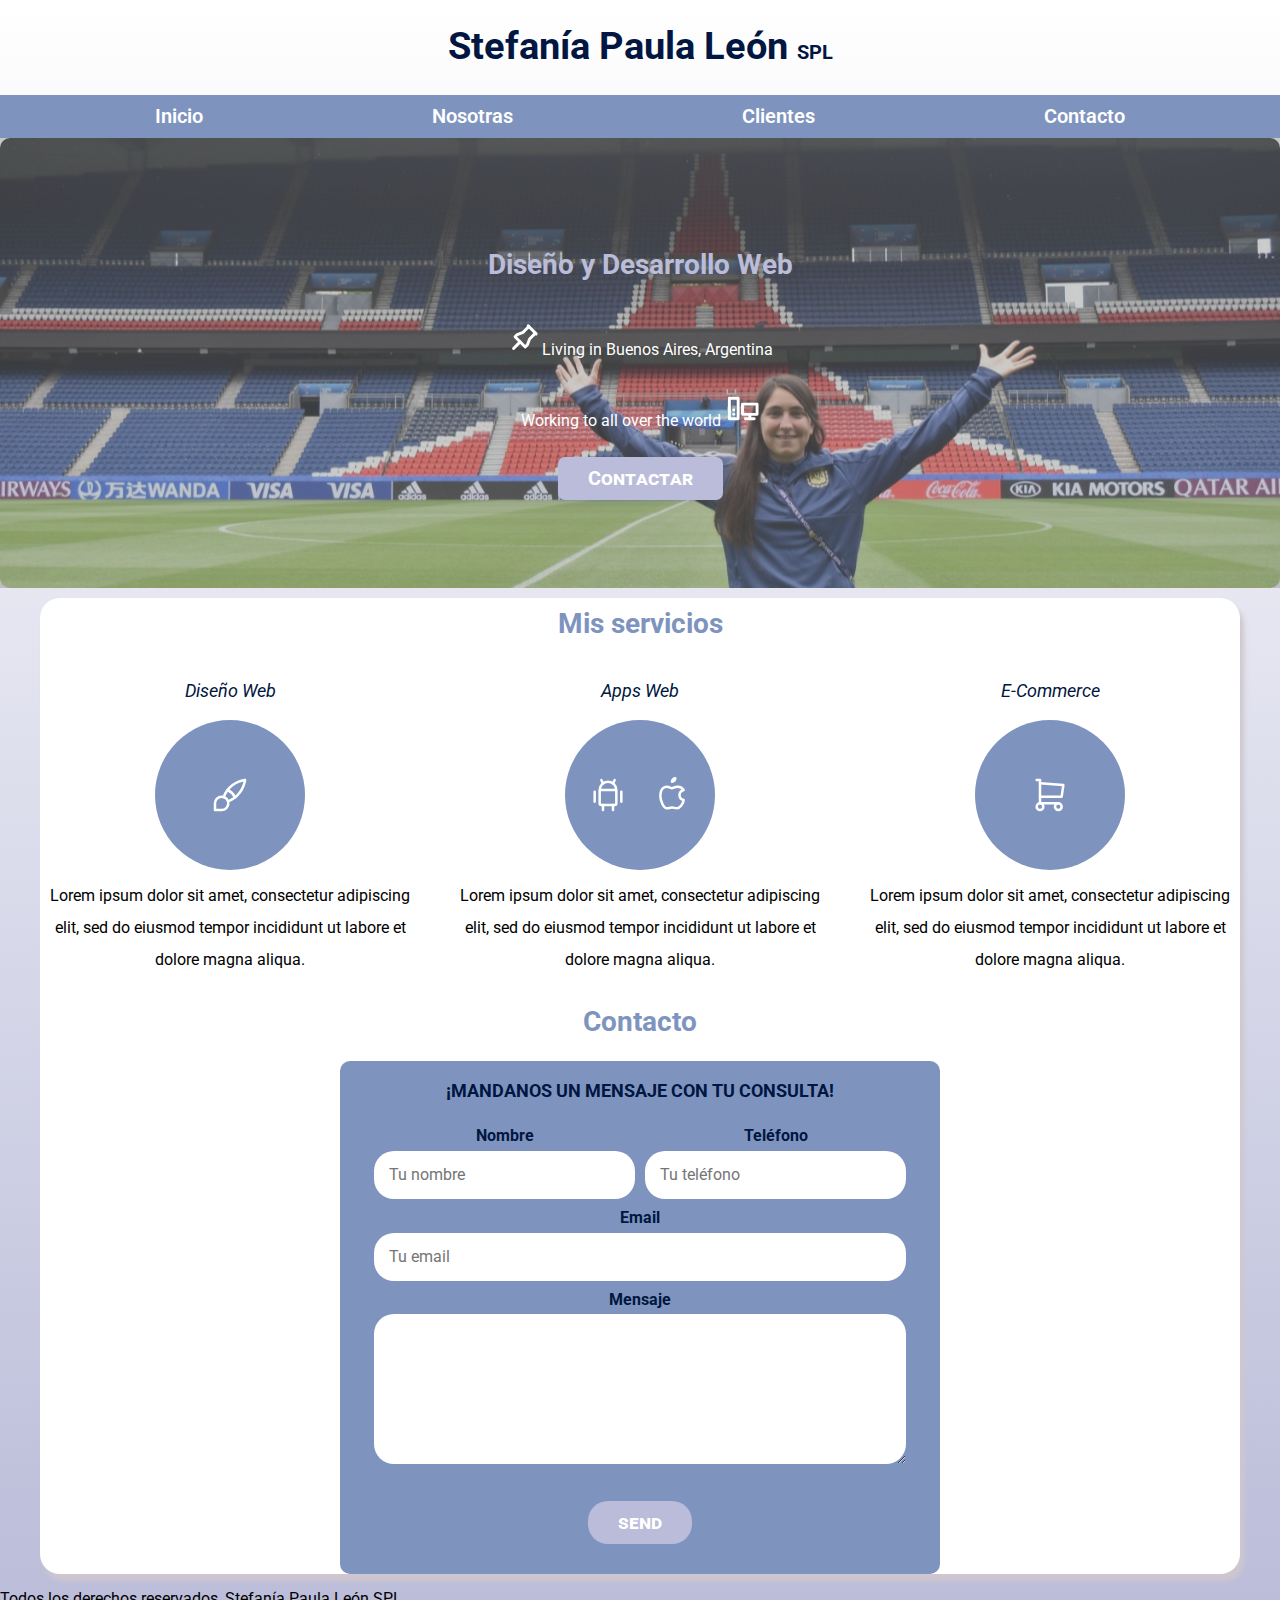
<file: index.html>
<!DOCTYPE html>
<html lang="en">
<head>
    <meta charset="UTF-8">
    <meta http-equiv="X-UA-Compatible" content="IE=edge">
    <meta name="viewport" content="width=device-width, initial-scale=1.0">
    <link rel="preload" href="css/normalize.css" as="style">
    <link rel="stylesheet" href="css/normalize.css">
    <link rel="stylesheet" href="https://fonts.googleapis.com/css?family=Roboto">
    <link rel="preload" href="css/styles.css" as="style">
    <link rel="stylesheet" href="css/styles.css">
    <title>Diseñador freelance</title>
</head>
<body>
    <header>
        <h1 class="titles">Stefanía Paula León <span>SPL</span></h1>
    </header>
    <div class="header-nav-bg">
        <nav class="header-nav container">
            <a href="#">Inicio</a>
            <a href="#">Nosotras</a>
            <a href="#">Clientes</a>
            <a href="#">Contacto</a>
        </nav>
    </div>
        
    <section class="hero">
        <div class="hero-content">            
            <h2 class="titles">Diseño y Desarrollo Web</h2>
            <p><svg xmlns="http://www.w3.org/2000/svg" class="icon icon-tabler icon-tabler-pin" width="35" height="35" viewBox="0 0 24 24" stroke-width="2" stroke="#ffffff" fill="none" stroke-linecap="round" stroke-linejoin="round">
                <path stroke="none" d="M0 0h24v24H0z" fill="none"/>
                <path d="M15 4.5l-4 4l-4 1.5l-1.5 1.5l7 7l1.5 -1.5l1.5 -4l4 -4" />
                <line x1="9" y1="15" x2="4.5" y2="19.5" />
                <line x1="14.5" y1="4" x2="20" y2="9.5" />
            </svg>Living in Buenos Aires, Argentina</p>
            <p>Working to all over the world <svg xmlns="http://www.w3.org/2000/svg" class="icon icon-tabler icon-tabler-devices-pc" width="35" height="35" viewBox="0 0 24 24" stroke-width="2" stroke="#ffffff" fill="none" stroke-linecap="round" stroke-linejoin="round">
                <path stroke="none" d="M0 0h24v24H0z" fill="none"></path>
                <path d="M3 5h6v14h-6z"></path>
                <path d="M12 9h10v7h-10z"></path>
                <path d="M14 19h6"></path>
                <path d="M17 16v3"></path>
                <path d="M6 13v.01"></path>
                <path d="M6 16v.01"></path>
             </svg></p>
            <a href="#" class="button">Contactar</a>
        </div>
    </section>

    <main class="container shadow">
        <h2>Mis servicios</h2>
        <div class="services">
            <section class="each-service">
                <h3>Diseño Web</h3>
                <div class="icons">
                    <svg xmlns="http://www.w3.org/2000/svg" class="icon icon-tabler icon-tabler-brush" width="40" height="40" viewBox="0 0 24 24" stroke-width="1.5" stroke="#ffffff" fill="none" stroke-linecap="round" stroke-linejoin="round">
                        <path stroke="none" d="M0 0h24v24H0z" fill="none"/>
                        <path d="M3 21v-4a4 4 0 1 1 4 4h-4" />
                        <path d="M21 3a16 16 0 0 0 -12.8 10.2" />
                        <path d="M21 3a16 16 0 0 1 -10.2 12.8" />
                        <path d="M10.6 9a9 9 0 0 1 4.4 4.4" />
                    </svg>
                </div>
                <p>Lorem ipsum dolor sit amet, consectetur adipiscing elit, sed do eiusmod tempor incididunt ut labore et dolore magna aliqua.</p>
            </section>

            <section class="each-service">
                <h3>Apps Web</h3>
                <div class="icons">
                    <svg xmlns="http://www.w3.org/2000/svg" class="icon icon-tabler icon-tabler-brand-android" width="40" height="40" viewBox="0 0 24 24" stroke-width="1.5" stroke="#ffffff" fill="none" stroke-linecap="round" stroke-linejoin="round">
                        <path stroke="none" d="M0 0h24v24H0z" fill="none"/>
                        <line x1="4" y1="10" x2="4" y2="16" />
                        <line x1="20" y1="10" x2="20" y2="16" />
                        <path d="M7 9h10v8a1 1 0 0 1 -1 1h-8a1 1 0 0 1 -1 -1v-8a5 5 0 0 1 10 0" />
                        <line x1="8" y1="3" x2="9" y2="5" />
                        <line x1="16" y1="3" x2="15" y2="5" />
                        <line x1="9" y1="18" x2="9" y2="21" />
                        <line x1="15" y1="18" x2="15" y2="21" />
                      </svg>
                    <svg xmlns="http://www.w3.org/2000/svg" class="icon icon-tabler icon-tabler-brand-apple" width="40" height="40" viewBox="0 0 24 24" stroke-width="1.5" stroke="#ffffff" fill="none" stroke-linecap="round" stroke-linejoin="round">
                        <path stroke="none" d="M0 0h24v24H0z" fill="none"/>
                        <path d="M9 7c-3 0 -4 3 -4 5.5c0 3 2 7.5 4 7.5c1.088 -.046 1.679 -.5 3 -.5c1.312 0 1.5 .5 3 .5s4 -3 4 -5c-.028 -.01 -2.472 -.403 -2.5 -3c-.019 -2.17 2.416 -2.954 2.5 -3c-1.023 -1.492 -2.951 -1.963 -3.5 -2c-1.433 -.111 -2.83 1 -3.5 1c-.68 0 -1.9 -1 -3 -1z" />
                        <path d="M12 4a2 2 0 0 0 2 -2a2 2 0 0 0 -2 2" />
                    </svg>
                </div>
                    <p>Lorem ipsum dolor sit amet, consectetur adipiscing elit, sed do eiusmod tempor incididunt ut labore et dolore magna aliqua.</p>
            </section>
            
            <section class="each-service">
                <h3>E-Commerce</h3>
                <div class="icons">
                    <svg xmlns="http://www.w3.org/2000/svg" class="icon icon-tabler icon-tabler-shopping-cart" width="40" height="40" viewBox="0 0 24 24" stroke-width="1.5" stroke="#ffffff" fill="none" stroke-linecap="round" stroke-linejoin="round">
                        <path stroke="none" d="M0 0h24v24H0z" fill="none"/>
                        <circle cx="6" cy="19" r="2" />
                        <circle cx="17" cy="19" r="2" />
                        <path d="M17 17h-11v-14h-2" />
                        <path d="M6 5l14 1l-1 7h-13" />
                    </svg>
                </div>
                <p>Lorem ipsum dolor sit amet, consectetur adipiscing elit, sed do eiusmod tempor incididunt ut labore et dolore magna aliqua.</p>
            </section>
        </div>
        
        <section>
            <h2>Contacto</h2>
            <form class="contact-form">
                <fieldset>
                    <legend>¡Mandanos un mensaje con tu consulta!</legend>
                    <div class="field-controller">
                        <div class="field">
                            <label for="name">Nombre</label>
                            <input class="input-text" type="text" placeholder="Tu nombre">
                        </div>                
                        <div class="field">
                            <label for="telephone">Teléfono</label>
                            <input class="input-text" type="number" placeholder="Tu teléfono">
                        </div>
                        <div class="field">
                            <label for="email">Email</label>
                            <input class="input-text" type="email" placeholder="Tu email">
                        </div>
                        <div class="field">
                            <label for="message">Mensaje</label>
                            <textarea class="input-text" name="message" id="" cols="30" rows="2" type="submit" value="send"></textarea>
                        </div>
                    </div>
                    <div class="send">
                        <input class="button" type="submit" value="send">
                    </div>
                </fieldset>
            </form>
        </section>
    </main>
    <footer>
        <p>Todos los derechos reservados, Stefanía Paula León SPL</p>
    </footer>

</body>
</html>
</file>
<file: css/styles.css>
:root {
    --white: #ffffff;
    --black: #212121;
    --primary: #011640;
    --secondary: #7E94BF;
    --complementary: #F2E2CE;
    --last: #BABCD9;
}

html {
    font-size: 62.5%;
    box-sizing: border-box;
    scroll-snap-type: y mandatory;
}

*, *::before, *::after {
    box-sizing: inherit;
}

body {
    font-size: 16px;
    font-family: 'Roboto';
    background-image: linear-gradient(to top, var(--last) 0%, var(--white) 100%);
}

h1 {
    font-size: 3.8rem;
    color: var(--primary);
}

h2 {
    font-size: 2.8rem;
}

h3 {
    font-size: 1.8rem;
}

h1, h2, h3 {
    text-align: center;
}

.titles span {
    font-size: 2rem;
}

.container {
    max-width: 120rem;
    margin: 0 auto;
    text-align: center;
    border-radius: 2rem;
}

.container h2 {
    margin-top: 1rem;
    padding-top: 1rem;
    color: var(--secondary);
}

.button {
    background-color: var(--last);
    color: var(--white);
    padding: 1rem 3rem;
    margin-top: 1rem;
    font-size: 2rem;
    text-decoration: none;
    font-variant: small-caps;
    font-weight: bold;
    border-radius: 7px;
    width: 80%;
    text-align: center;
    border: none;
}

.send .button {
    width: 100%;
    border-radius: 2rem;
}

.shadow {
    -webkit-box-shadow: 4px 7px 5px 0px rgba(207,199,207,1);
    -moz-box-shadow: 4px 7px 5px 0px rgba(207,199,207,1);
    box-shadow: 4px 7px 5px 0px rgba(207,199,207,1);
    background-color: var(--white);
}

/* HEADER */
.header-nav {
    background-color: var(--secondary);
    display: flex;
    flex-direction: column;
    align-items: center;
}

.header-nav-bg {
    background-color: var(--secondary);
}

.header-nav a {
    display: block;
    text-align: center;
    color: var(--white);
    text-decoration: none;
    font-size: 2rem;
    font-weight: 600;
    padding: 1rem;
}

.header-nav a:hover {
    background-color: var(--primary);
    color: var(--last);
}

/* HERO */
.hero {
    background-image: url(../img/SAVE_20190609_225732.jpg);
    background-repeat: no-repeat;
    background-size: cover;
    background-position: center;
    height: 45rem;
    position: relative;
    padding-bottom: 2rem;
    border-radius: 1rem;
    /* el padre tiene que tener posición relativa y el hijo, absoluta */
}

.hero-content {
    position: absolute;
    background-color: rgba(128, 128, 128, 0.4);
    background-color: rgba(128 128 128 / 40%); /*sintaxis nueva*/
    width: 100%;
    height: 100%;
    display: flex;
    flex-direction: column;
    align-items: center;
    justify-content: center;
}

.hero-content h2 {
    color: var(--last);
    text-decoration: none;
}

.hero-content p {
    color: var(--white);
}

/* SERVICES */
.each-service {
    display: flex;
    flex-direction: column;
    align-items: center;
}

.each-service h3 {
    color: var(--primary);
    font-weight: normal;
    font-style: oblique;    
}

.each-service p {
    line-height: 2;
    margin: 1rem;
}

.icons {
    height: 15rem;
    width: 15rem;
    background-color: var(--secondary);
    border-radius: 50%;
    display: flex;
    justify-content: space-evenly;
    align-items: center;
}

.services, nav, .contact-form {
    scroll-snap-align: center;
    scroll-snap-stop: always;
}

/* CONTACT FORM */
.contact-form {
    background-color: var(--secondary);
    width: min(60rem, 100%); /*toma el valor más pequeño*/
    margin: 0 auto; /*no tengo acceso a justify content porque el padre no es flex*/
    padding: 2rem;
    border-radius: 1rem;
}

.contact-form fieldset {
    border: none;
}

.contact-form legend {
    text-align: center;
    font-size: 1.8rem;
    text-transform: uppercase;
    font-weight: 700;
    margin-bottom: 2rem;
    color: var(--primary)
}

.field-controller {
    
}

.field {
    margin-bottom: 1rem;
}

.field label {
    color: var(--primary);
    font-weight: bold;
    margin-bottom: 0.5rem;
    display: block;
}

.field textarea {
    height: 15rem;
}

.input-text {
    width: 100%;
    border: none;
    padding: 1.5rem;
    border-radius: 2rem;
}

/* QUERIES */
/* Cellphone */
@media (max-width: 480px) {
    .titles {
        font-size: 3rem;
    }
    .titles span {
        display: none;
    }
}

@media (min-width: 480px) and (max-width: 767px) {
}

/* Tablet */
@media (min-width: 768px) {
    .header-nav {
        flex-direction: row;
        justify-content: space-around;
    }
    .button {
        width: auto;
    }
    .button:hover {
        cursor: pointer;
    }
    .send .button {
        width: auto;
    }
    .services {
        display: grid;
        grid-template-columns: repeat(3, 1fr);
        column-gap: 3rem;
    }
    .field-controller {
        display: grid;
        grid-template-columns: repeat(2, 1fr);
        grid-template-rows: auto auto 20rem;
        column-gap: 1rem;
    }
    .field:nth-child(3), .field:nth-child(4) {
        grid-column: 1 / 3;
    }
}

@media (min-width: 1024px) {

}
</file>
